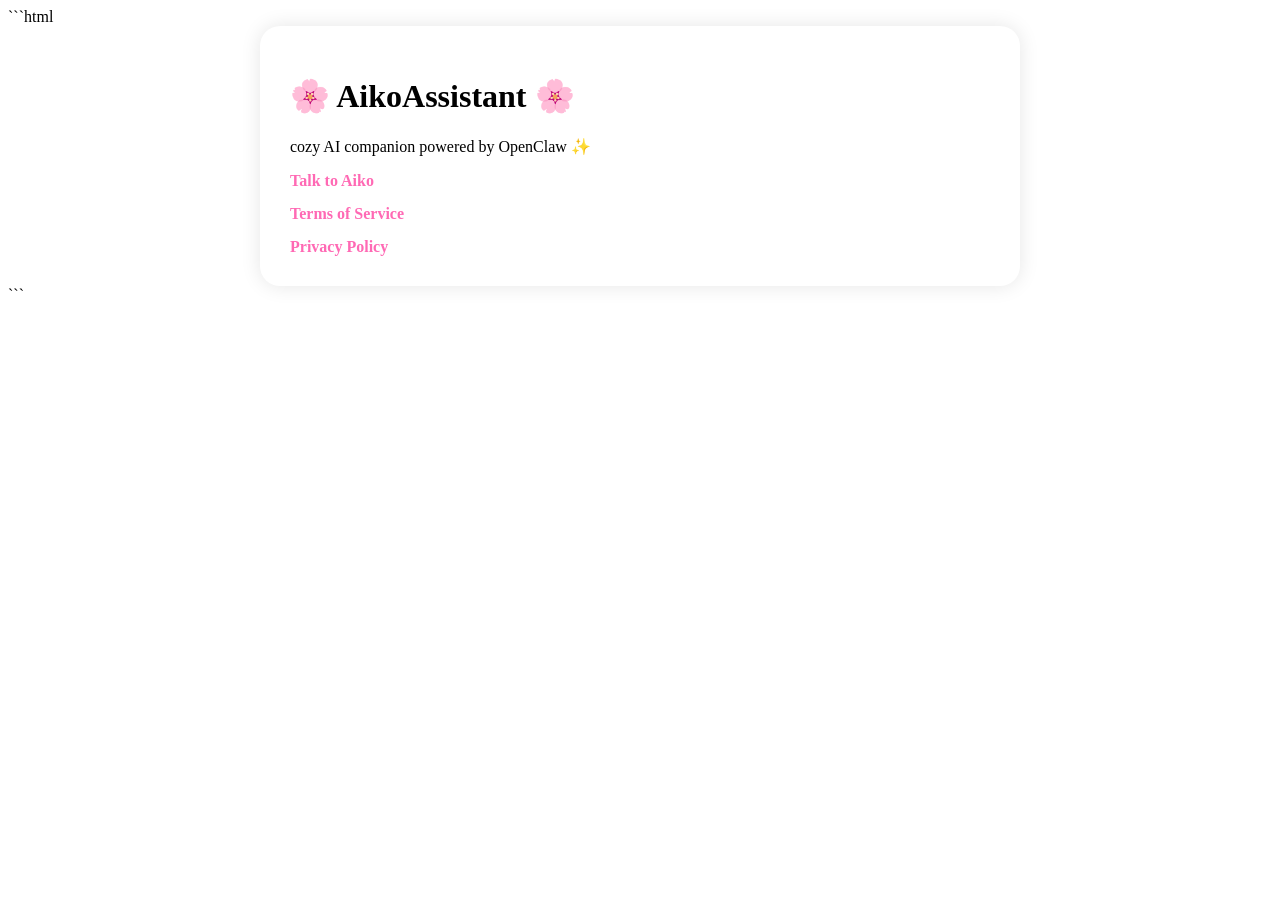
<file: index.html>
```html
<!DOCTYPE html>
<html>
<head>
  <title>AikoAssistant</title>
  <link rel="stylesheet" href="style.css">
</head>

<body>
  <div class="card">
    <h1>🌸 AikoAssistant 🌸</h1>

    <p>
      cozy AI companion powered by OpenClaw ✨
    </p>

    <a href="chat.html">Talk to Aiko</a>
    <a href="terms.html">Terms of Service</a>
    <a href="privacy.html">Privacy Policy</a>
  </div>
</body>
</html>
```
</file>
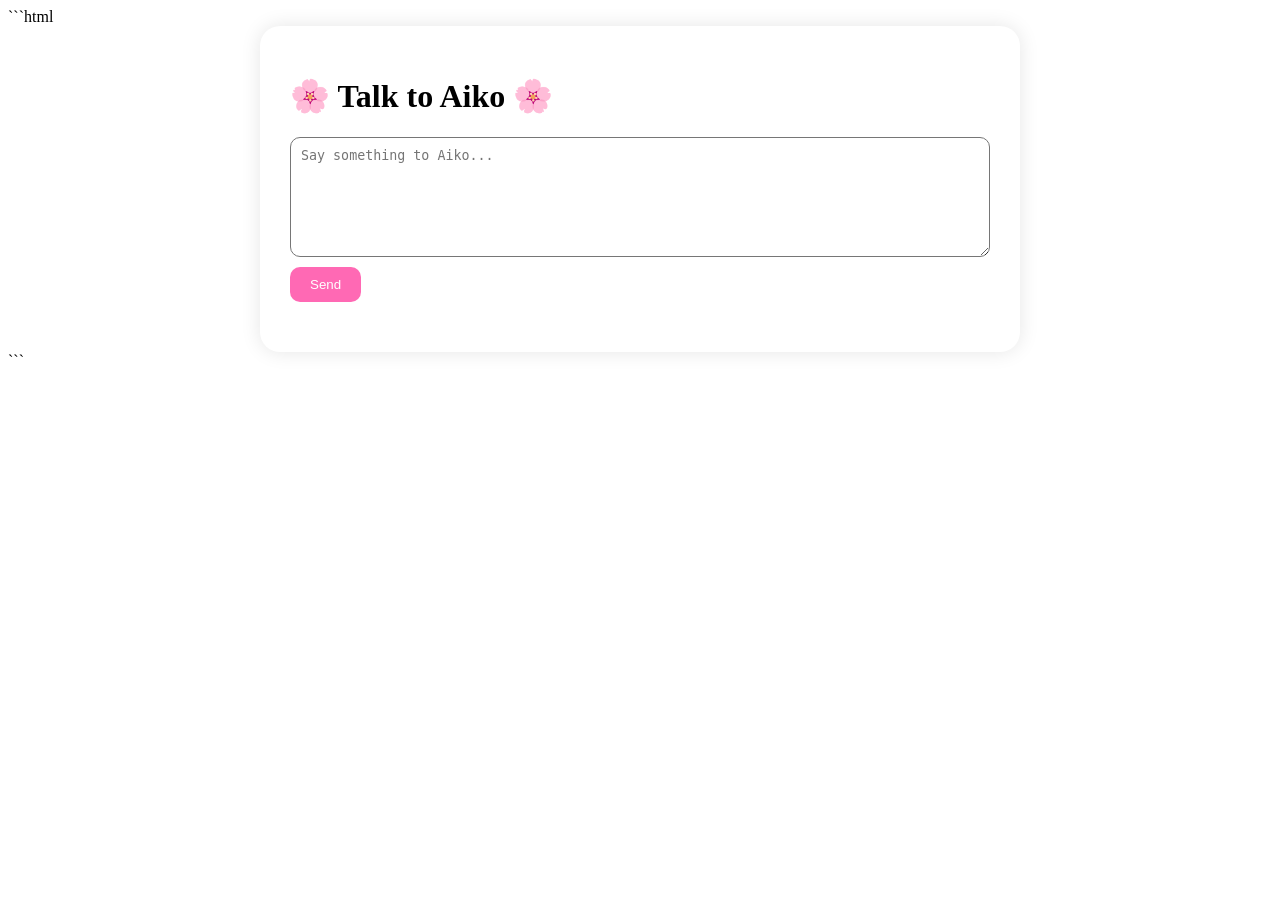
<file: chat.html>
```html
<!DOCTYPE html>
<html>
<head>
  <title>Talk to Aiko</title>
  <link rel="stylesheet" href="style.css">
</head>

<body>
  <div class="card">
    <h1>🌸 Talk to Aiko 🌸</h1>

    <textarea id="message" placeholder="Say something to Aiko..."></textarea>

    <button onclick="talkToAiko()">
      Send
    </button>

    <div id="response"></div>
  </div>

<script>
async function talkToAiko() {

  const message =
    document.getElementById("message").value;

  const responseDiv =
    document.getElementById("response");

  responseDiv.innerHTML = "Aiko is thinking...";

  try {

    const response = await fetch(
      "YOUR_RAILWAY_URL/chat",
      {
        method: "POST",

        headers: {
          "Content-Type": "application/json"
        },

        body: JSON.stringify({
          message: message
        })
      }
    );

    const data = await response.json();

    responseDiv.innerHTML = data.reply;

  } catch (error) {

    responseDiv.innerHTML =
      "Error talking to Aiko 😭";
  }
}
</script>

</body>
</html>
```
</file>
<file: style.css>
```css
body {
  background: #fff7fb;
  font-family: Arial;
  text-align: center;
  padding: 50px;
  color: #444;
}

.card {
  background: white;
  padding: 30px;
  border-radius: 20px;
  max-width: 700px;
  margin: auto;
  box-shadow: 0 0 20px rgba(0,0,0,0.1);
}

a {
  display: block;
  margin-top: 15px;
  color: #ff69b4;
  text-decoration: none;
  font-weight: bold;
}

textarea {
  width: 100%;
  height: 120px;
  border-radius: 10px;
  padding: 10px;
}

button {
  margin-top: 10px;
  padding: 10px 20px;
  border: none;
  border-radius: 10px;
  background: #ff69b4;
  color: white;
  cursor: pointer;
}

#response {
  margin-top: 20px;
  text-align: left;
  white-space: pre-wrap;
}
```
</file>
